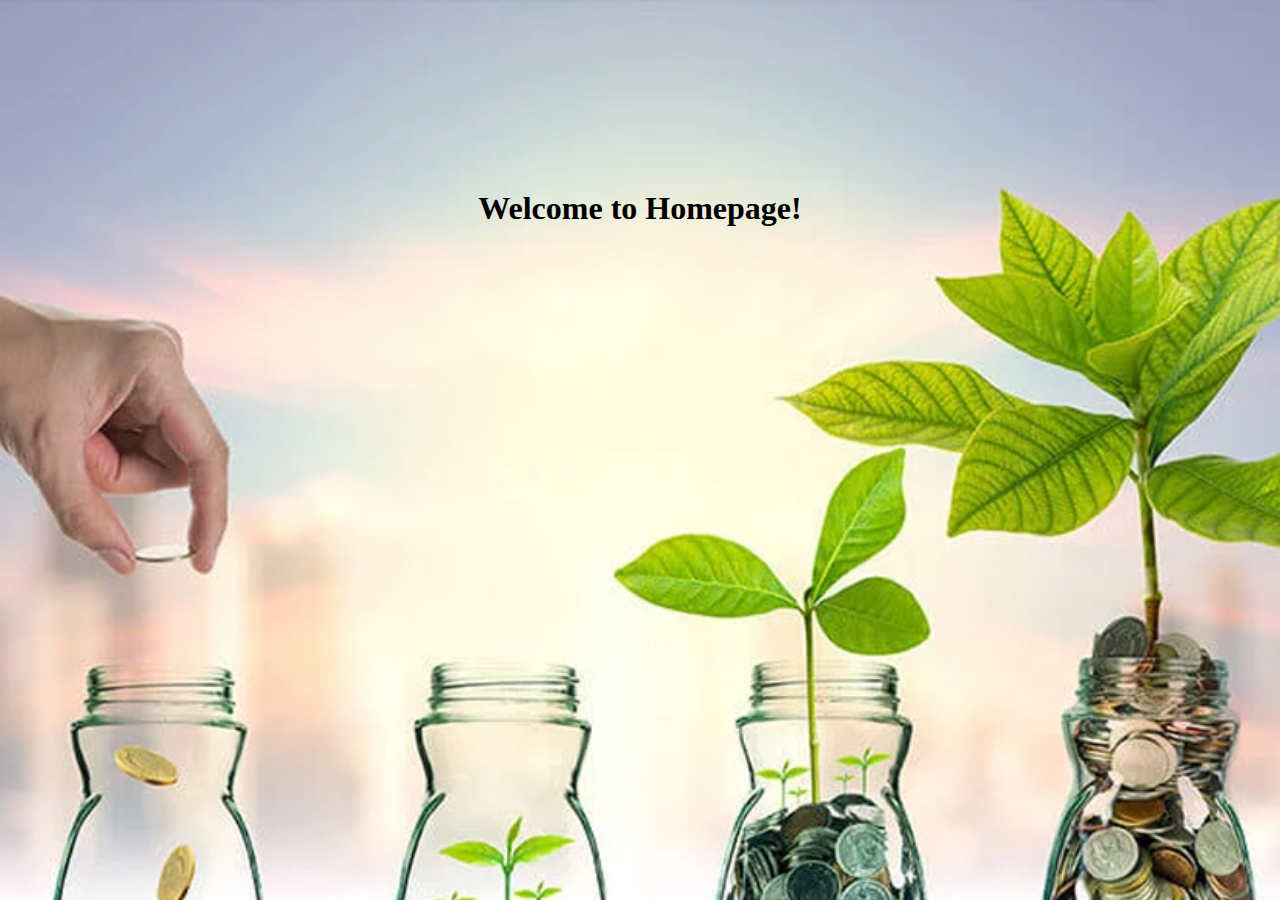
<file: homepage.html>
<!DOCTYPE html>
<html lang="en">
<head>
    <meta charset="UTF-8">
    <meta name="viewport" content="width=device-width, initial-scale=1.0">
    <title>Document</title>
    <link rel="stylesheet" href="style.css">
</head>
<body>
    <h1>Welcome to Homepage!</h1>
    <script src="signup.js"></script>
</body>
</html>
</file>
<file: style.css>
body {
    background-image: url(about_right_img.png);
    background-repeat: no-repeat;
    background-size: cover;
}

.dive {
    margin-left: 60%;
    margin-top: 12%;
}

h1 {
    align-items: center;
    text-align: center;
    margin-top: 15%;
}

.divv {
    margin-left: 60%;
    margin-top: 12%;
}

.fa-google {
    border: 1px solid black;
    margin-bottom: 3%;
    padding-bottom: 2%;
    padding-top: 2%;
    padding-left: 12%;
    padding-right: 12%;
    border-radius: 5px;
}

.fa-facebook {
    margin-left: 3.5%;
    margin-bottom: 3%;
    border: 1px solid black;
    padding-bottom: 2%;
    padding-top: 2%;
    padding-left: 12%;
    padding-right: 12%;
    border-radius: 5px;
}

p {
    font-size: 0.9rem;
}

span {
    color: orange;
}

a {
    text-decoration: none;
}

@media screen and (max-width: 700px) {
    .fa-google {
        padding-left: 25px;
    }

    .fa-facebook{
        padding-right: 25px;
        margin-left: -2px;
    }

    #create {
        font-size: 1rem;
    }

    #log {
        font-size: 1rem;
    }
    p {
        font-size: 0.7rem;
    }
}
</file>
